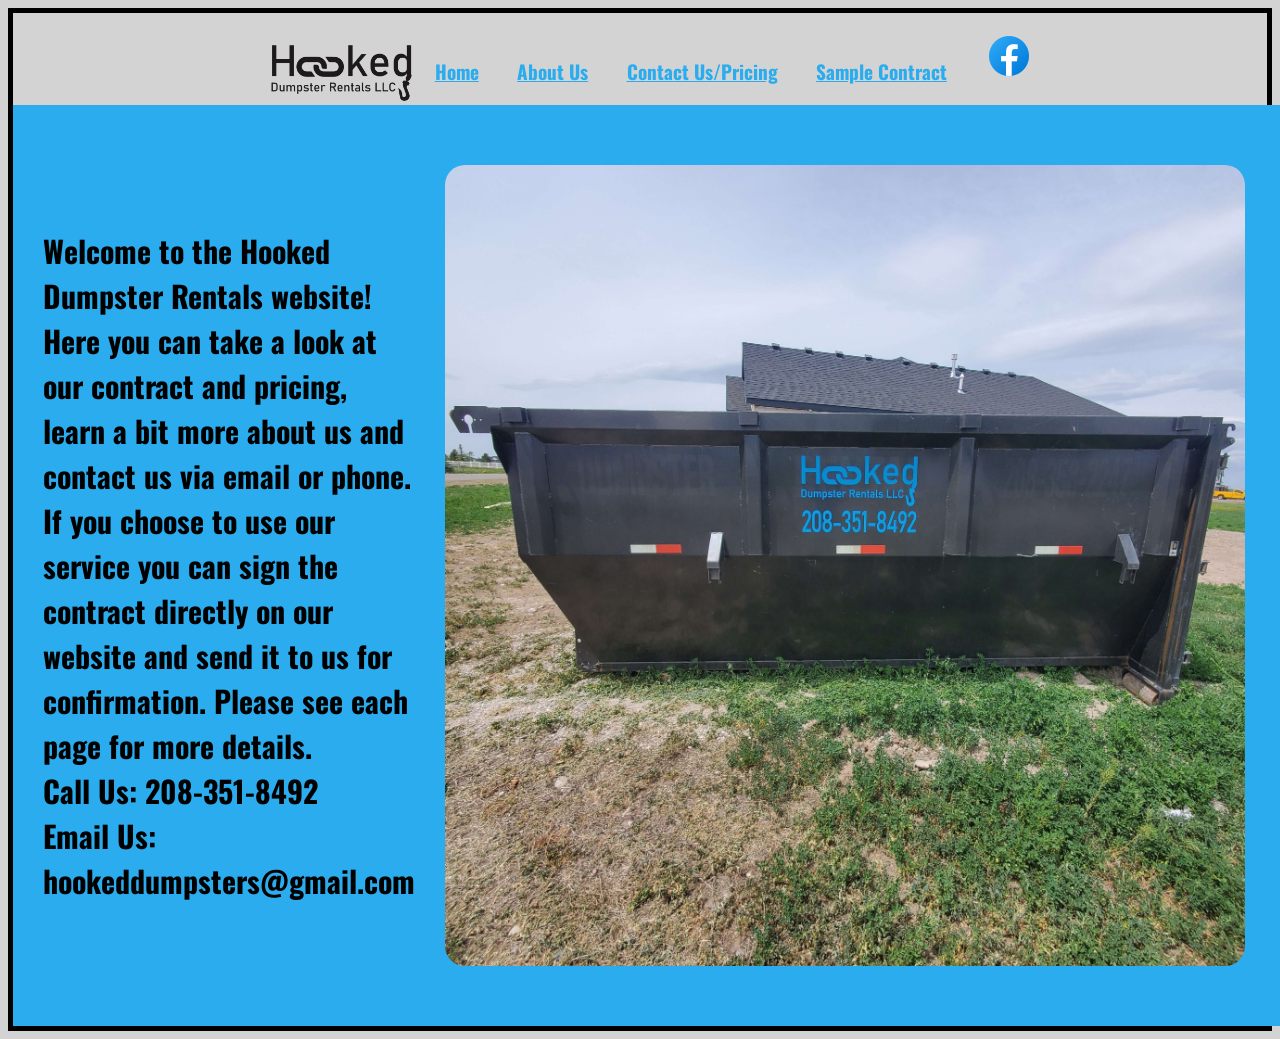
<file: index.html>
<!DOCTYPE html>
<html lang="en">
<head>
    <meta charset="UTF-8">
    <meta name="viewport" content="width=device-width, initial-scale=1.0">
    <link rel="icon" type="image/x-icon" href="images/favicons/Chain_Blue.png">
    <link rel="preconnect" href="https://fonts.googleapis.com">
    <link rel="preconnect" href="https://fonts.gstatic.com" crossorigin>
    <link href="https://fonts.googleapis.com/css2?family=Oswald:wght@200..700&display=swap" rel="stylesheet">
    <link rel="stylesheet" href="styles.css">
    <title>Hooked Dumpster Rentals Home</title>
</head>
    <div class="header">
        <img class="Logo" src="images/Logoclear.png" alt="Hooked Dumpster Rentals Logo">
        <a class="Links" href="index.html">Home</a>
        <a class="Links" href="aboutus.html">About Us</a>
        <a class="Links" href="pricingcontact.html">Contact Us/Pricing</a>
        <a class="Links" href="contract.html">Sample Contract</a>
        <a class="Links" href="https://www.facebook.com/profile.php?id=61563477770796"><img src="images/favicons/facebook-48.png" alt="Hooked Dumpster Rentals Facebook"></a>
    </div>
<body>
    <div class="mainContent">Welcome to the Hooked Dumpster Rentals website! Here you can take a look at our contract and pricing, learn a bit more about us and contact us via email or phone. If you choose to use our service you can sign the contract directly on our website and send it to us for confirmation. Please see each page for more details.<br>Call Us: 208-351-8492<br>Email Us: hookeddumpsters@gmail.com
    <img class="heroImg" src="images/dumpster5.jpg" alt="Dumpster on grass">
    </div>

</body>
</html>
</file>
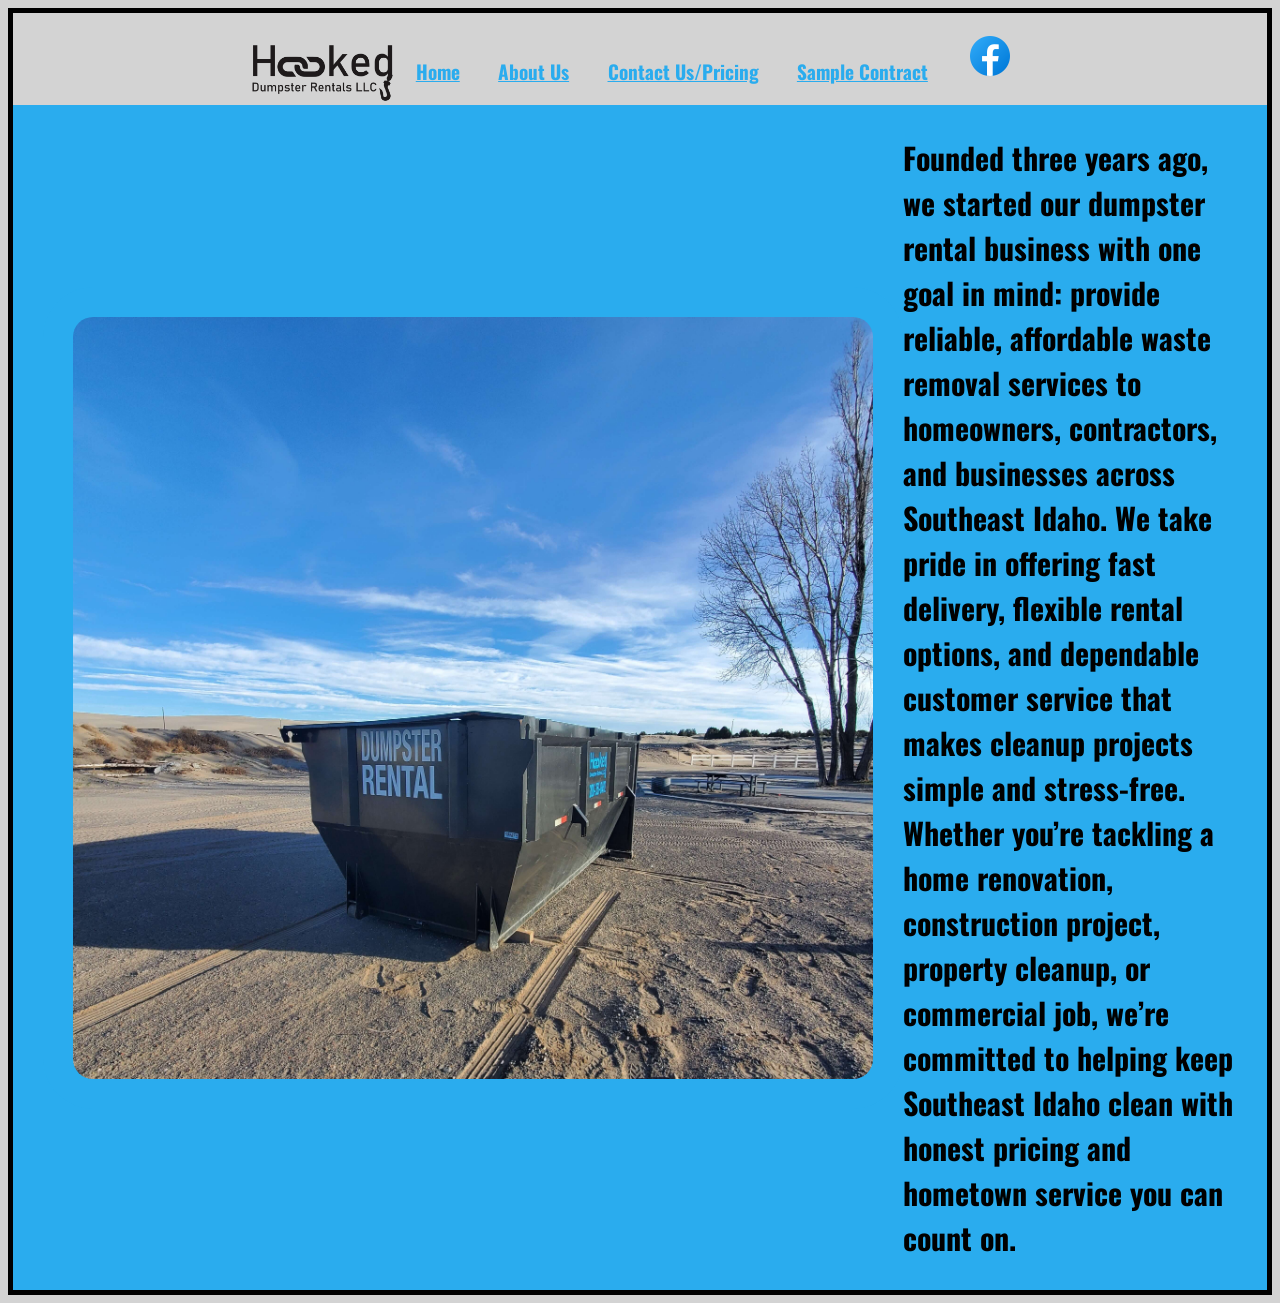
<file: aboutus.html>
<!DOCTYPE html>
<html lang="en">
<head>
    <meta charset="UTF-8">
    <meta name="viewport" content="width=device-width, initial-scale=1.0">
    <link rel="icon" type="image/x-icon" href="images/favicons/Chain_Blue.png">
    <link rel="preconnect" href="https://fonts.googleapis.com">
    <link rel="preconnect" href="https://fonts.gstatic.com" crossorigin>
    <link href="https://fonts.googleapis.com/css2?family=Oswald:wght@200..700&display=swap" rel="stylesheet">
    <link rel="stylesheet" href="styles.css">
    <title>Hooked Dumpsters About Us</title>
</head>
    <div class="header">
        <img class="Logo" src="images/Logoclear.png" alt="Hooked Dumpster Rentals Logo">
        <a class="Links" href="index.html">Home</a>
        <a class="Links" href="aboutus.html">About Us</a>
        <a class="Links" href="pricingcontact.html">Contact Us/Pricing</a>
        <a class="Links" href="contract.html">Sample Contract</a>
        <a class="Links" href="https://www.facebook.com/profile.php?id=61563477770796"><img src="images/favicons/facebook-48.png" alt="Hooked Dumpster Rentals Facebook"></a>

    </div>
<body>
    <div class="mainContent">        
    <img class="heroImg" src="images/dumpster4.jpg" alt="Dumpster on grass">
Founded three years ago, we started our dumpster rental business with one goal in mind: provide reliable, affordable waste removal services to homeowners, contractors, and businesses across Southeast Idaho. We take pride in offering fast delivery, flexible rental options, and dependable customer service that makes cleanup projects simple and stress-free.<br>Whether you’re tackling a home renovation, construction project, property cleanup, or commercial job, we’re committed to helping keep Southeast Idaho clean with honest pricing and hometown service you can count on.
    </div>
</body>
</html>
</file>
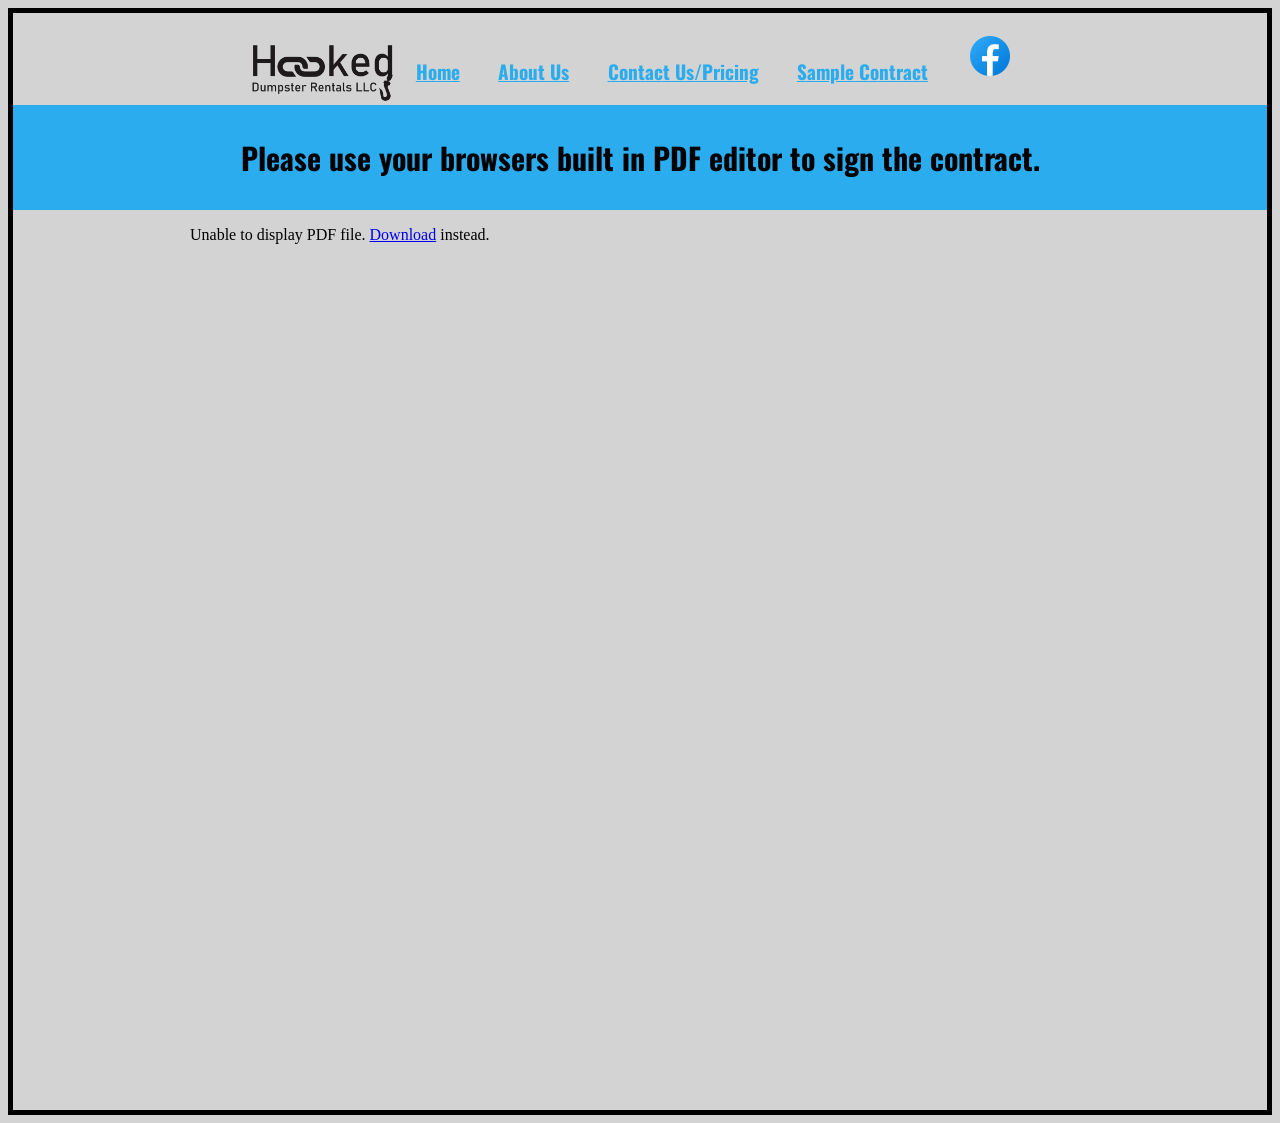
<file: contract.html>
<!DOCTYPE html>
<html lang="en">
<head>
    <meta charset="UTF-8">
    <meta name="viewport" content="wclassth=device-wclassth, initial-scale=1.0">
    <link rel="icon" type="image/x-icon" href="images/favicons/Chain_Blue.png">
    <link rel="preconnect" href="https://fonts.googleapis.com">
    <link rel="preconnect" href="https://fonts.gstatic.com" crossorigin>
    <link href="https://fonts.googleapis.com/css2?family=Oswald:wght@200..700&display=swap" rel="stylesheet">
    <link rel="stylesheet" href="styles.css">
    <title>Hooked Dumpsters Sample Contract</title>
</head>
<div class="header">
    <img class="Logo" src="images/Logoclear.png" alt="Hooked Dumpster Rentals Logo">
    <a class="Links" href="index.html">Home</a>
    <a class="Links" href="aboutus.html">About Us</a>
    <a class="Links" href="pricingcontact.html">Contact Us/Pricing</a>
    <a class="Links" href="contract.html">Sample Contract</a>
    <a class="Links" href="https://www.facebook.com/profile.php?id=61563477770796"><img src="images/favicons/facebook-48.png" alt="Hooked Dumpster Rentals Facebook"></a>

   </div>
<body>
    <div class="mainContent">Please use your browsers built in PDF editor to sign the contract.</div>
    <object class="pdf" data="Hooked Dumpster Rentals LLC Contract.pdf" type="application/pdf" >
      <p>Unable to display PDF file. <a href="Hooked Dumpster Rentals LLC Contract.pdf">Download</a> instead.</p>
    </object>
</body>
</html>
</file>
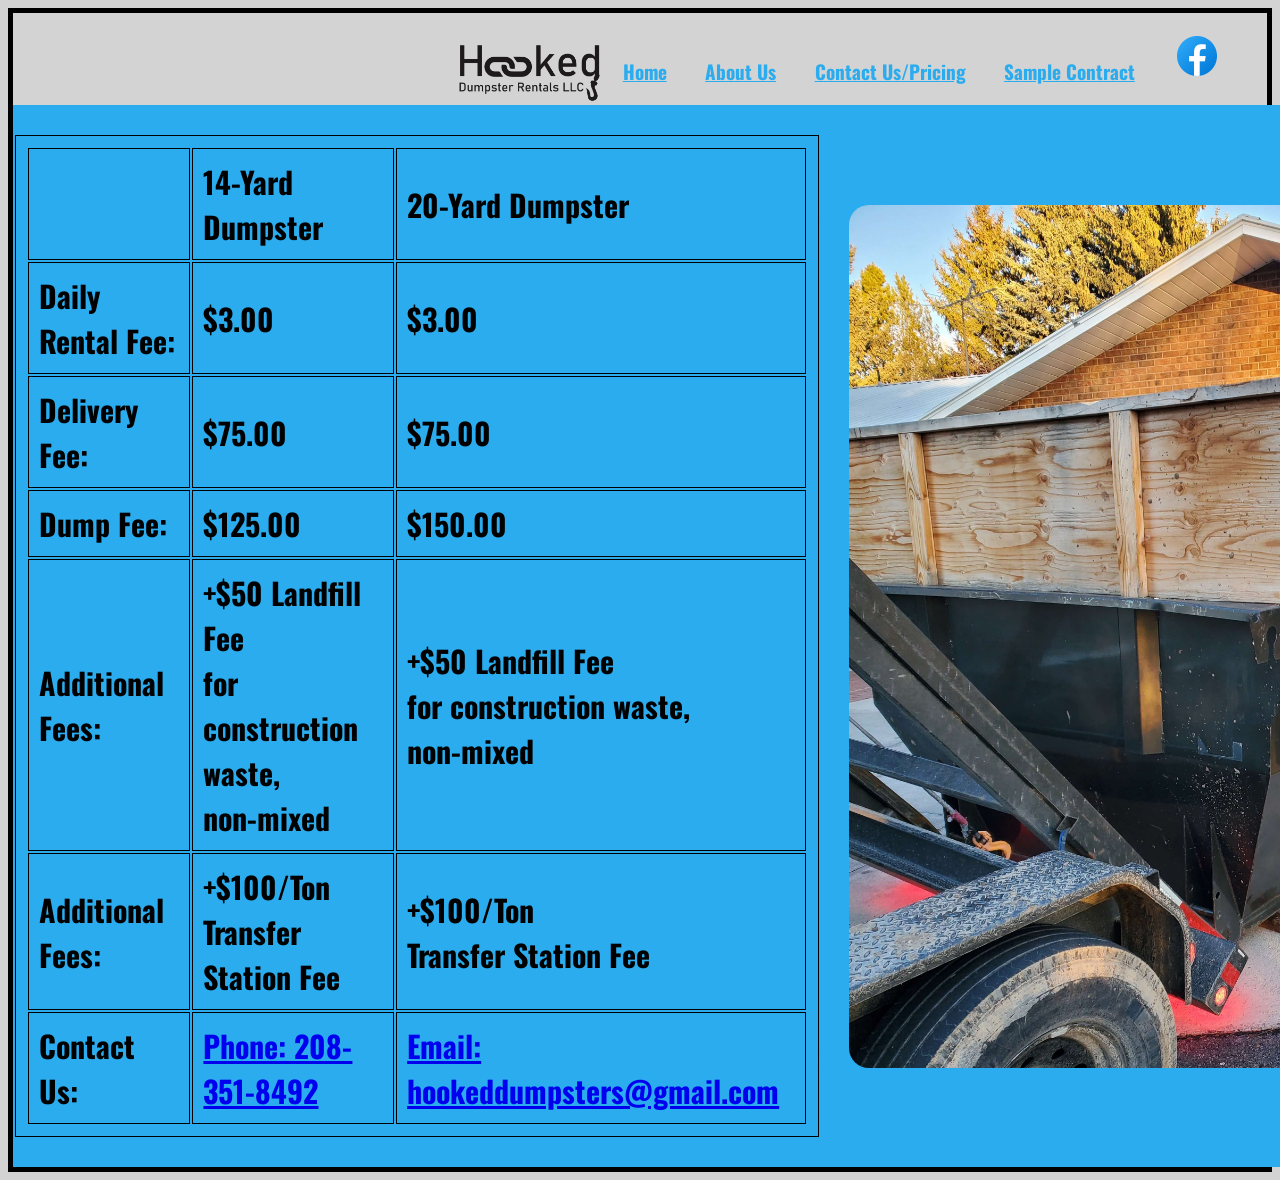
<file: pricingcontact.html>
<!DOCTYPE html>
<html lang="en">
<head>
    <meta charset="UTF-8">
    <meta name="viewport" content="width=device-width, initial-scale=1.0">
    <link rel="icon" type="image/x-icon" href="images/favicons/Chain_Blue.png">
    <link rel="preconnect" href="https://fonts.googleapis.com">
    <link rel="preconnect" href="https://fonts.gstatic.com" crossorigin>
    <link href="https://fonts.googleapis.com/css2?family=Oswald:wght@200..700&display=swap" rel="stylesheet">
    <link rel="stylesheet" href="styles.css">
    <title>Hooked Dumpsters Pricing/Contact</title>
</head>
    <div class="header">
        <img class="Logo" src="images/Logoclear.png" alt="Hooked Dumpster Rentals Logo">
        <a class="Links" href="index.html">Home</a>
        <a class="Links" href="aboutus.html">About Us</a>
        <a class="Links" href="pricingcontact.html">Contact Us/Pricing</a>
        <a class="Links" href="contract.html">Sample Contract</a>
        <a class="Links" href="https://www.facebook.com/profile.php?id=61563477770796"><img src="images/favicons/facebook-48.png" alt="Hooked Dumpster Rentals Facebook"></a>
    </div>
<body>
    <div class="mainContent">
<table>
  <tr>
    <th></th>
    <th>14-Yard Dumpster</th>
    <th>20-Yard Dumpster</th>
  </tr>
  <tr>
    <td>Daily Rental Fee:</td>
    <td>$3.00</td>
    <th>$3.00</th>
  </tr>
  <tr>
    <td>Delivery Fee:</td>
    <td>$75.00</td>
    <th>$75.00</th>
  </tr>
    <tr>
    <td>Dump Fee:</td>
    <td>$125.00</td>
    <th>$150.00</th>
  </tr>
  <tr>
    <td>Additional Fees:<br></td>
    <td>+$50 Landfill Fee<br>for construction waste,<br> non-mixed</td>
    <td>+$50 Landfill Fee<br>for construction waste,<br> non-mixed</td>
</tr>
<tr>
    <td>Additional Fees:<br></td>
    <td>+$100/Ton<br>Transfer Station Fee<br></td>
    <td>+$100/Ton<br>Transfer Station Fee<br></td>
  </tr>
  <tr>
    <td>Contact Us:<br></td>
    <td><a href="tel:208-351-849">Phone: 208-351-8492</a></td>
    <td><a href="mailto:hookeddumpsters@gmail.com">Email: hookeddumpsters@gmail.com</a></td>
  </tr>
</table>
    <img class="heroImg" src="images/dumpster1.jpg" alt="Dumpster on grass">
    </div>

</body>
</html>
</file>
<file: styles.css>
body {
    display: grid;
    border: 5px solid black;
    background-color: lightgray;
}

div.header {
    display: flex;
    text-align: center;
    align-items: end;
    justify-content: center;
}

.Links {
  font-family: "Oswald", sans-serif;
  font-optical-sizing: auto;
  font-weight: 700;
  font-style: normal;
  color: rgb(42, 172, 238);
  font-size: larger;
  padding: 1em;
}

.mainContent {
    display: inline-flex;
    font-family: "Oswald", sans-serif;
    font-optical-sizing: auto;
    font-weight: 700;
    font-style: normal;
    font-size: 30px;
    text-align: left;
    background-color: rgb(42, 172, 238);
    align-items: center;
    padding: 1em;
    justify-content: center;
}

table, td, th {
    border: 1px solid;
    padding: 10px;
}
table {
    min-width: 50%;
    min-height: 400px;
}
.Logo {
    max-width: 150px;
}

img {
    max-width: 800px;
}

.heroImg {
    justify-self: center;
    padding: 1em;
    border-radius: 50px;
    background-color: rgb(42, 172, 238);
}


.pdf {
    display: flex;
    justify-self: center;
    height: 900px;
    width: 900px;
}

@media (max-width: 767px) {

    body {
        grid-template-columns: 1fr;
        grid-template-areas:
            "header"
            "main"
            "images";
        gap: 1em;
        padding: 0.5em;
        box-sizing: border-box;
    }

    div.header {
        grid-area: header;
        flex-wrap: wrap;
        align-items: center;
    }

    .Links {
        font-size: 1.1rem;
        padding: 0.5em;
    }

    .mainContent {
        grid-area: main;
        display: flex;
        flex-direction: column;
        font-size: clamp(1.1rem, 5vw, 1.6rem);
        padding: 1em;
        box-sizing: border-box;
        overflow-x: auto;
    }

    table {
        width: 100%;
        min-width: 0;
        min-height: auto;
    }
    td, th {
        padding: 8px;
    }

    .Logo,
    .heroImg,
    .pdf,
    img {
        grid-area: images;
    }

    .Logo {
        max-width: 100px;
        width: 100%;
        height: auto;
    }

    img {
        max-width: 100%;
        height: auto;
        display: block;
    }

    .heroImg {
        border-radius: 25px;
        max-width: 100%;
        box-sizing: border-box;
    }

    .pdf {
        width: 100%;
        max-width: 100%;
        height: 60vh;
        box-sizing: border-box;
    }
}

@media (max-width: 479px) {
    .mainContent {
        font-size: clamp(1rem, 6vw, 1.3rem);
    }
    .Logo {
        max-width: 90px;
    }
}
</file>
